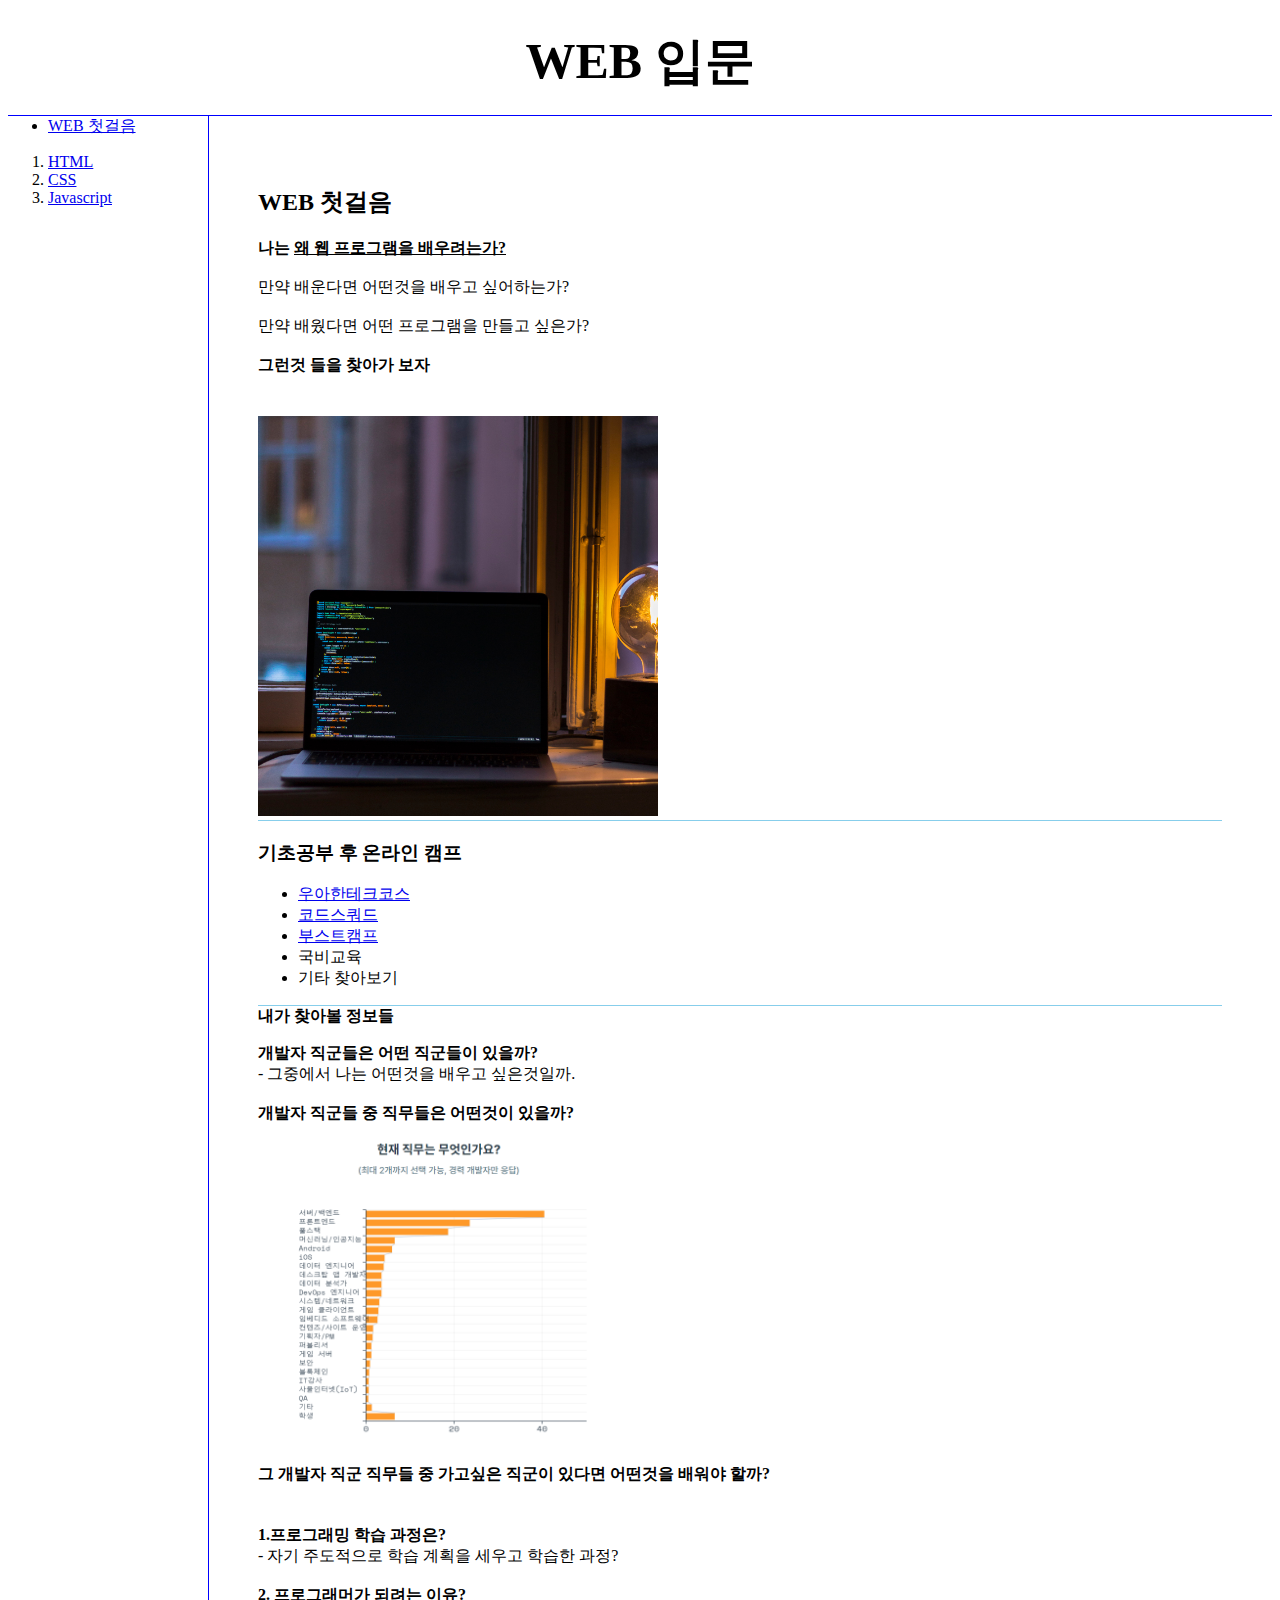
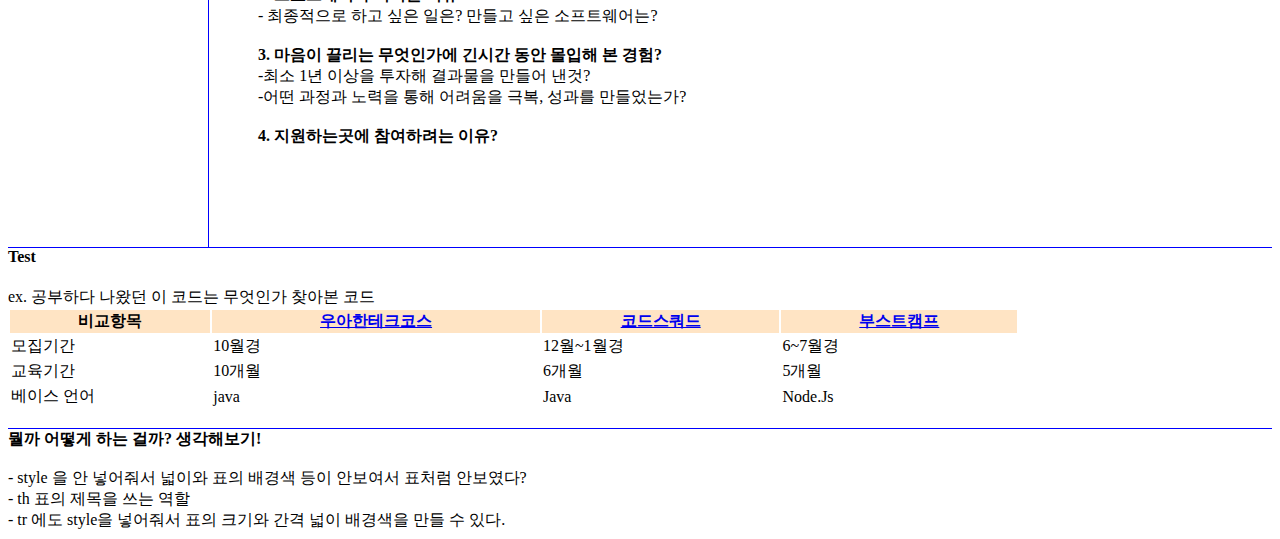
<file: index.html>
<!doctype html>
<html>
<head>
    <title>programmer start</title>
    <meta charset="utf-8">
    <link rel="stylesheet" href="style.css">
</head>
<body>
    <h1> WEB 입문</h1>
<div id="full">    
    <div id="insite">
        <ul>
            <li><a href="index.html"> WEB 첫걸음</a></li>
        </ul>
        <ol>
            <li><a href="2.html"> HTML</a></li>
            <li><a href="3.html"> CSS</a></li>
            <li><a href="4.html"> Javascript</a></li>
        </ol>
    </div>
    <div id="outside">
        <h2>WEB 첫걸음</h2>
        <p style="margin-bottom:40px;"><strong>나는 <u>왜 웹 프로그램을 배우려는가?</u></strong><br/>
        <br/>
        만약 배운다면 어떤것을 배우고 싶어하는가?<br/>
        <br/>
        만약 배웠다면 어떤 프로그램을 만들고 싶은가?<br/>
        <br/>
        <strong>그런것 들을 찾아가 보자</strong></p>
        <img src="coding.jpg" width="400">
        <div id="camp">
            <h3>기초공부 후 온라인 캠프</h3>
            <ul>
                <li><a href="https://woowacourse.github.io/" target="_blank" title="우아한테크코스">우아한테크코스</a></li>
                <li><a href="https://codesquad.kr/" target="_blank" title="코드스쿼드"> 코드스쿼드</a></li>
                <li><a href="https://blog.naver.com/boostcamp_official" target="부스트캠프"> 부스트캠프</a></li>
                <li>국비교육</li>
                <li>기타 찾아보기</li>        
            </ul>
        </div>    
        <strong>내가 찾아볼 정보들</strong>
        <p style="margin-bottom:40px;"> <strong>개발자 직군들은 어떤 직군들이 있을까?</strong><br/>
            - 그중에서 나는 어떤것을 배우고 싶은것일까.<br/>
            <br/>
            <strong>개발자 직군들 중 직무들은 어떤것이 있을까?</strong><br/>
            <img src="jab 직무.png" width="400"><br/>
            <br/>
            <strong>그 개발자 직군 직무들 중 가고싶은 직군이 있다면 어떤것을 배워야 할까?</strong><br/>
        </p>
        <p style="margin-bottom:50px;"><strong>1.프로그래밍 학습 과정은?</strong><br/>
            - 자기 주도적으로 학습 계획을 세우고 학습한 과정?<br/>
            <br/>
            <strong>2. 프로그래머가 되려는 이유?</strong><br/>
            - 최종적으로 하고 싶은 일은? 만들고 싶은 소프트웨어는?<br/>
            <br/>
            <strong>3. 마음이 끌리는 무엇인가에 긴시간 동안 몰입해 본 경험?</strong><br/>
            -최소 1년 이상을 투자해 결과물을 만들어 낸것?<br/>
            -어떤 과정과 노력을 통해 어려움을 극복, 성과를 만들었는가?<br/>
            <br/>
            <strong>4. 지원하는곳에 참여하려는 이유?</strong></p>
    </div>
</div>            
<h4>Test</h4>
ex. 공부하다 나왔던 이 코드는 무엇인가 찾아본 코드
<table style="width:80%">
    <tr style="background-color: bisque;">
        <th style="width:20%;">비교항목</th>
        <th><a href="https://woowacourse.github.io/" target="_blank" title="우아한테크코스">우아한테크코스</a></th>
        <th><a href="https://codesquad.kr/" target="_blank" title="코드스쿼드"> 코드스쿼드</a></th>
        <th><a href="https://blog.naver.com/boostcamp_official" target="부스트캠프"> 부스트캠프</a></th>
    </tr>
    <tr>
        <td>모집기간</td>
        <td>10월경</td>
        <td>12월~1월경</td>
        <td>6~7월경</td>
    </tr>
    <tr>
        <td>교육기간</td>
        <td>10개월</td>
        <td>6개월</td>
        <td>5개월</td>
    </tr>
    <tr>
        <td>베이스 언어</td>
        <td>java</td>
        <td>Java</td>
        <td>Node.Js</td>
    </tr>
</table><br/>
<div id="think">
    <strong>뭘까 어떻게 하는 걸까? 생각해보기!</strong><br/>
    <br/>
    - style 을 안 넣어줘서 넓이와 표의 배경색 등이 안보여서 표처럼 안보였다?<br/>
    - th 표의 제목을 쓰는 역할<br/>
    - tr 에도 style을 넣어줘서 표의 크기와 간격 넓이 배경색을 만들 수 있다.
<div>    
</body>
</html>
</file>
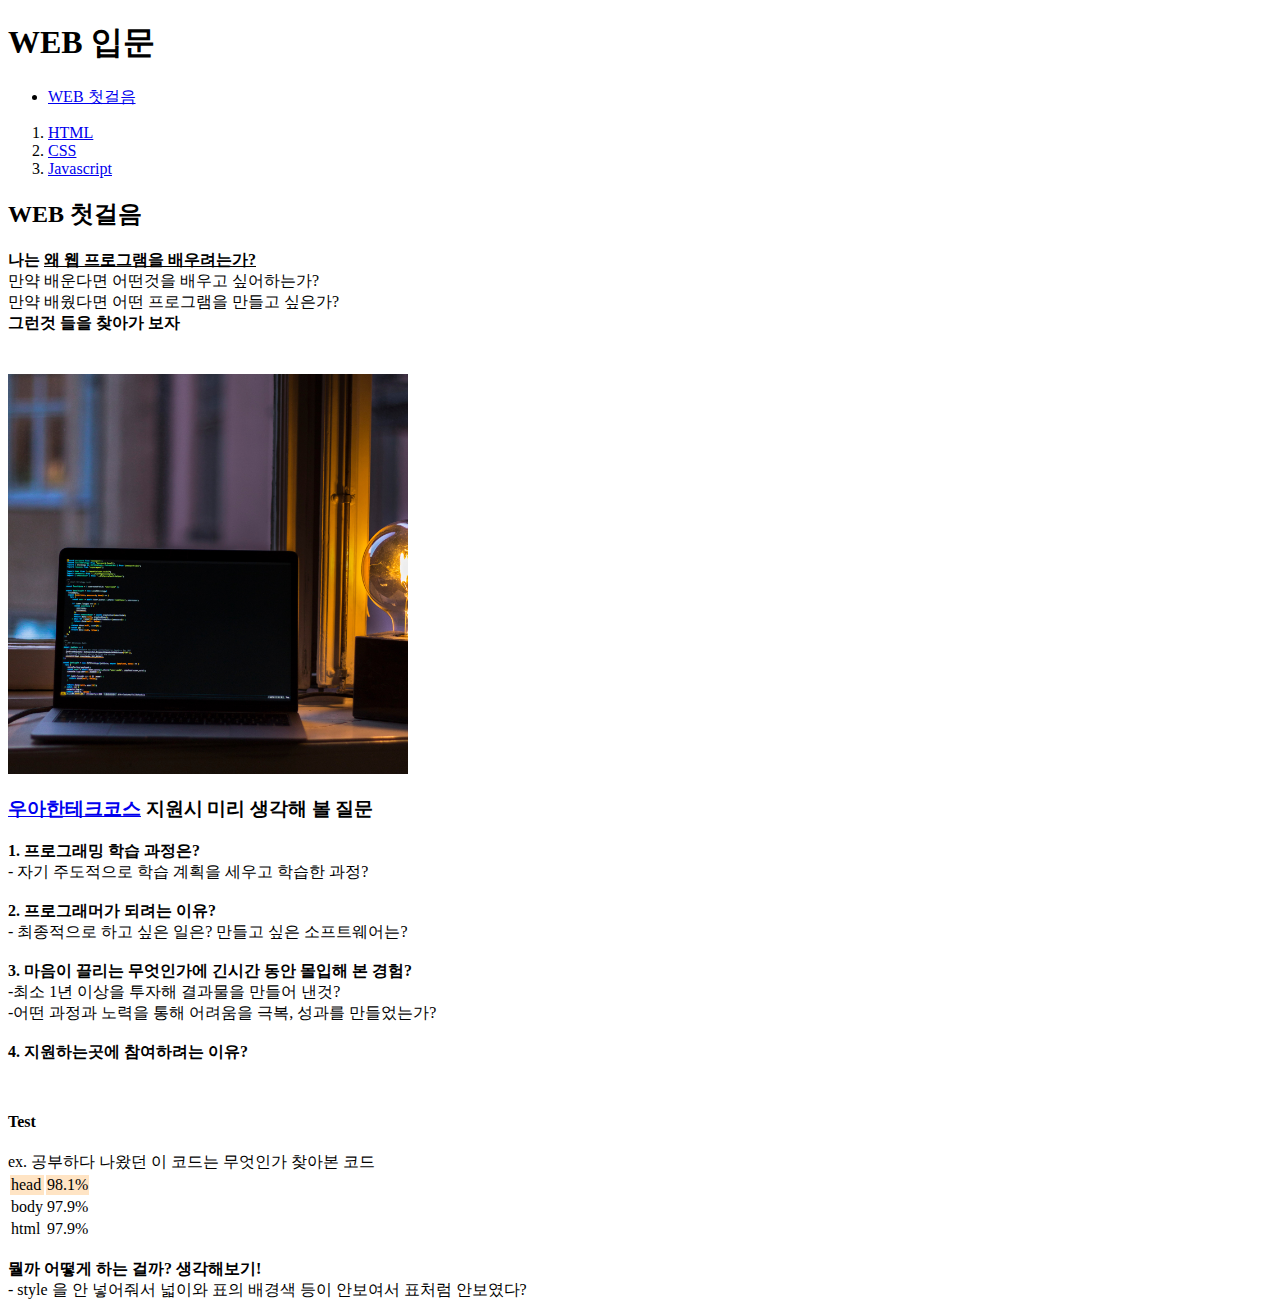
<file: 1.html>
<!doctype html>
<html>
<head>
    <title>WEB 입문1</title>
    <meta charset="utf-8">
</head>
<body>
    <h1> WEB 입문</h1>
<ul>
    <li><a href="1.html"> WEB 첫걸음</a></li>
</ul>
<ol>
    <li><a href="2.html"> HTML</a></li>
    <li><a href="3.html"> CSS</a></li>
    <li><a href="4.html"> Javascript</a></li>
</ol>
<h2>WEB 첫걸음</h2>
<p style="margin-bottom:40px;"><strong>나는 <u>왜 웹 프로그램을 배우려는가?</u></strong><br/>
만약 배운다면 어떤것을 배우고 싶어하는가?<br/>
만약 배웠다면 어떤 프로그램을 만들고 싶은가?<br/>
<strong>그런것 들을 찾아가 보자</strong></p>
<img src="coding.jpg" width="400">
<h3><a href="https://woowacourse.github.io/" target="_blank" title="우아한테크코스"> 우아한테크코스</a> 지원시 미리 생각해 볼 질문 </h3>
<p style="margin-bottom:50px;"><strong>1. 프로그래밍 학습 과정은?</strong><br/>
- 자기 주도적으로 학습 계획을 세우고 학습한 과정?<br/>
<br/>
<strong>2. 프로그래머가 되려는 이유?</strong><br/>
- 최종적으로 하고 싶은 일은? 만들고 싶은 소프트웨어는?<br/>
<br/>
<strong>3. 마음이 끌리는 무엇인가에 긴시간 동안 몰입해 본 경험?</strong><br/>
-최소 1년 이상을 투자해 결과물을 만들어 낸것?<br/>
-어떤 과정과 노력을 통해 어려움을 극복, 성과를 만들었는가?<br/>
<br/>
<strong>4. 지원하는곳에 참여하려는 이유?</strong></p>
<h4>Test</h4>
ex. 공부하다 나왔던 이 코드는 무엇인가 찾아본 코드
<table style="width:400;">
    <tr style="background-color: bisque;">
        <td>head</td>
        <td>98.1%</td>
    </tr>
    <tr>
        <td>body</td>
        <td>97.9%</td>
    </tr>
    <tr>
        <td>html</td>
        <td>97.9%</td>
    </tr>
</table><br/>
<strong>뭘까 어떻게 하는 걸까? 생각해보기!</strong><br/>
 - style 을 안 넣어줘서 넓이와 표의 배경색 등이 안보여서 표처럼 안보였다?
</body>
</html>
</file>
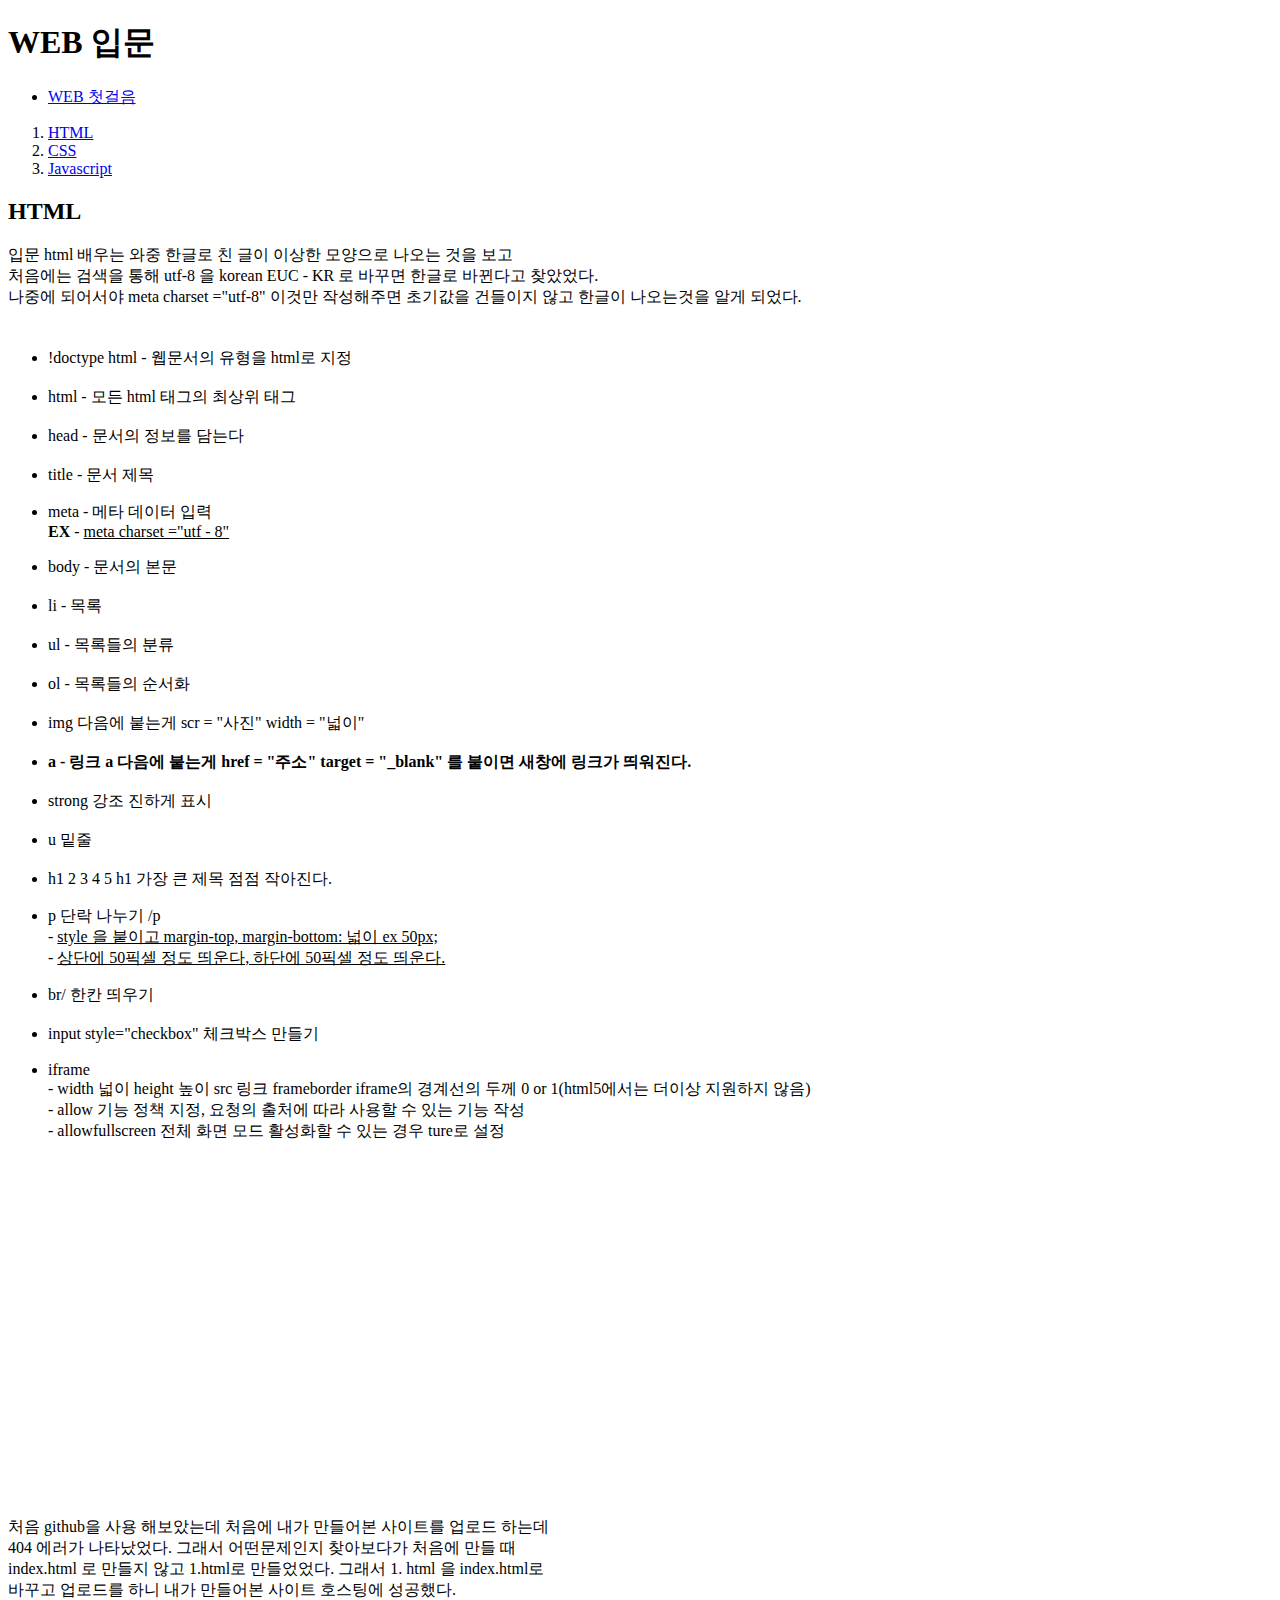
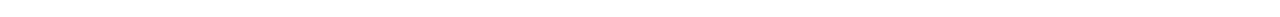
<file: 2.html>
<!doctype html>
<html>
<head>
    <title>web 입문1 - html</title>
    <meta charset="utf-8">
</head>
<body>
    <h1> WEB 입문 </h1>
<ul>
    <li><a href="index.html"> WEB 첫걸음</a></li>
</ul>
<ol>
    <li><a href="2.html"> HTML</a></li>
    <li><a href="3.html"> CSS</a></li>
    <li><a href="4.html"> Javascript</a></li>
</ol>
<h2>HTML</h2>
<p style="margin-bottom:40px;">
입문 html 배우는 와중 한글로 친 글이 이상한 모양으로 나오는 것을 보고<br/> 
처음에는 검색을 통해 utf-8  을 korean EUC - KR 로 바꾸면 한글로 바뀐다고 찾았었다.<br/> 
나중에 되어서야 meta charset ="utf-8" 이것만 작성해주면 초기값을 건들이지 않고 한글이 나오는것을 알게 되었다.<br/>
</p>
<ul>
    <li>!doctype html - 웹문서의 유형을 html로 지정</li><br/>
    <li>html - 모든 html 태그의 최상위 태그</li><br/>
    <li>head - 문서의 정보를 담는다</li><br/>
    <li>title - 문서 제목</li>
<p>
    <li>meta - 메타 데이터 입력</li>
    <strong>EX</strong> - <u>meta charset ="utf - 8"</u>
</p>
    <li>body - 문서의 본문</li><br/>
    <li>li - 목록</li><br/>
    <li>ul - 목록들의 분류</li><br/>
    <li>ol - 목록들의 순서화</li><br/>
    <li>img 다음에 붙는게 scr = "사진" width = "넓이"</li><br/>
    <li><strong>a - 링크 a 다음에 붙는게 href = "주소" target = "_blank" 를 붙이면 새창에 링크가 띄워진다.</strong></li><br/>
    <li>strong 강조 진하게 표시</li><br/>
    <li>u 밑줄</li><br/>
    <li>h1 2 3 4 5 h1 가장 큰 제목 점점 작아진다.</li>
<p><li>p 단락 나누기 /p </li>
    - <u>style 을 붙이고 margin-top, margin-bottom: 넓이 ex 50px;<br/></u>
    - <u>상단에 50픽셀 정도 띄운다, 하단에 50픽셀 정도 띄운다.</u>
</p>  
    <li>br/ 한칸 띄우기</li><br/>
    <li> input style="checkbox" 체크박스 만들기</li>
<p><li> iframe </li>
    - width 넓이 height 높이 src 링크 frameborder iframe의 경계선의 두께 0 or 1(html5에서는 더이상 지원하지 않음)<br/>
    - allow 기능 정책 지정, 요청의 출처에 따라 사용할 수 있는 기능 작성<br/>
    - allowfullscreen 전체 화면 모드 활성화할 수 있는 경우 ture로 설정
</p>
<p>
    <iframe width="560" height="315" 
    src="https://www.youtube.com/embed/7T7r_oSp0SE" 
    title="YouTube video player" frameborder="0" 
    allow="accelerometer; autoplay; clipboard-write; encrypted-media; gyroscope; picture-in-picture; web-share" 
    allowfullscreen></iframe>
</p>
</ul>
<p style="margin-top:40px;">
처음 github을 사용 해보았는데 처음에 내가 만들어본 사이트를 업로드 하는데<br/>
404 에러가 나타났었다. 그래서 어떤문제인지 찾아보다가 처음에 만들 때<br/>
index.html 로 만들지 않고 1.html로 만들었었다. 그래서 1. html 을 index.html로<br/>
바꾸고 업로드를 하니 내가 만들어본 사이트 호스팅에 성공했다.
</p>
</body>
</html>
</file>
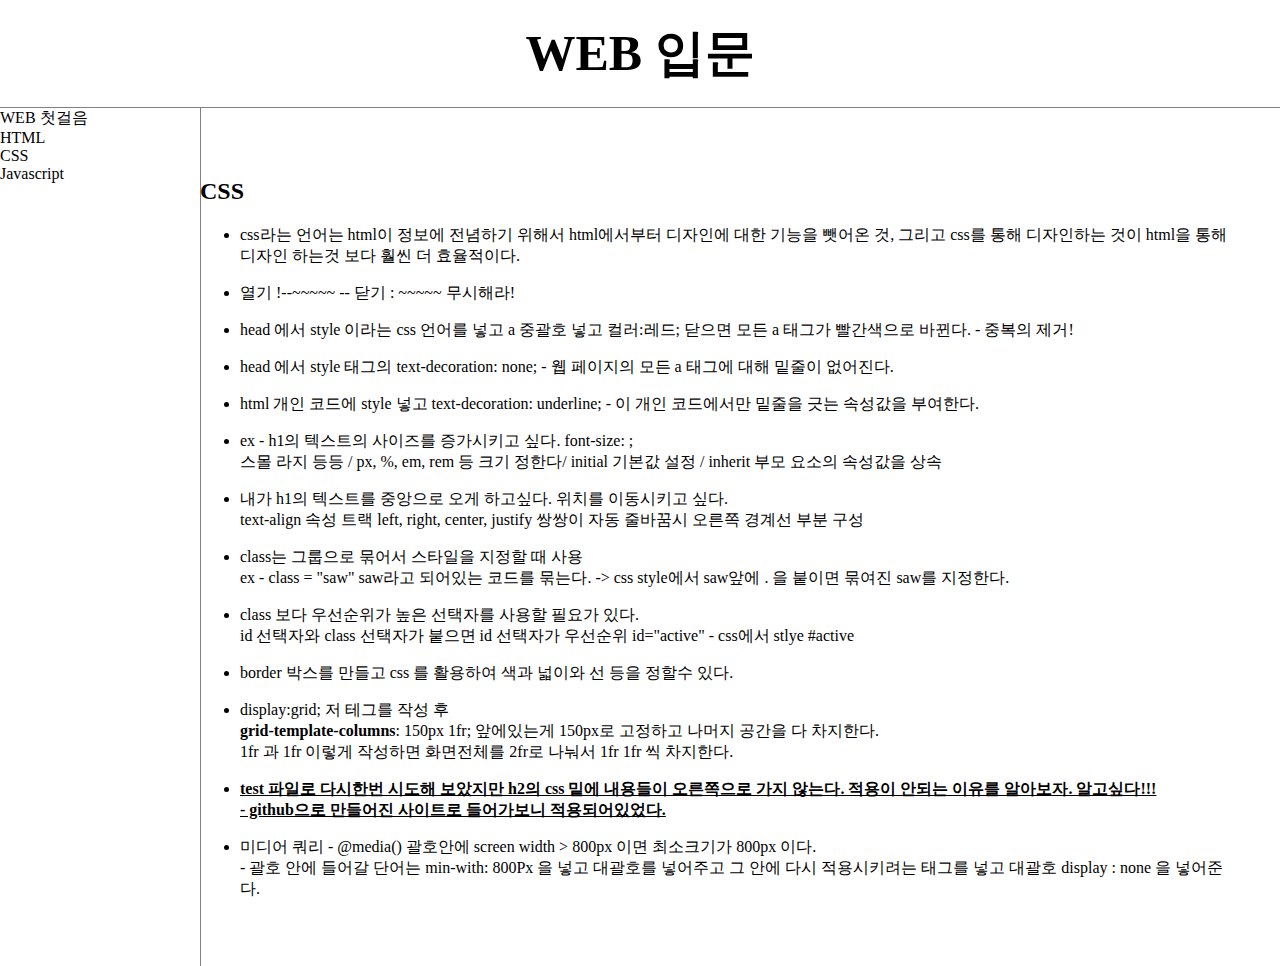
<file: 3.html>
<!doctype html>
<html>
<head>
    <title>web 입문1 - css</title>
    <meta charset="utf-8">
    <link rel="stylesheet" href="cssstyle.css">
</head>
<body>
    <h1> WEB 입문 </h1>   
<div id="grid">
        <ol style="padding: 0;">
            <li><a href="index.html"> WEB 첫걸음</a></li>
            <li><a href="2.html"> HTML</a></li>
            <li><a href="3.html"> CSS</a></li>
            <li><a href="4.html"> Javascript</a></li>
        </ol>   
    <!--
    <h1> WEB 입문 </h1>
    <ul>
        <li><a href="index.html"> WEB 첫걸음</a></li>
    </ul>
    <ol>
        <li><a href="2.html"> HTML</a></li>
        <li><a href="3.html"> CSS</a></li>
        <li><a href="4.html"> Javascript</a></li>
    </ol>
    -->
    <div id="css">    
        <h2>CSS</h2>
        <!--
            a {                            // Selector 선택자 
                    color:black;            // Declaration 선언 효과
                    text-decoration: none;  // Declaration 에서 color는 속성 property
                }                           //                  red는 속성값 property Value
        -->
        <p>
            <ul>
                <li>
                    <p><div>
                    css라는 언어는 html이 정보에 전념하기 위해서
                    html에서부터 디자인에 대한 기능을 뺏어온 것,
                    그리고 css를 통해 디자인하는 것이 html을 통해 디자인 하는것 보다 훨씬 더 효율적이다.
                    </div></p>
                </li>    
                <li>
                    <p><div>열기 !--~~~~~ -- 닫기 : ~~~~~ 무시해라!</div></p>
                </li>
                <li>
                    <p><div>head 에서 style 이라는 css 언어를 넣고 a 중괄호 넣고 컬러:레드; 닫으면 모든 a 태그가 빨간색으로 바뀐다.
                    - 중복의 제거!</div></p>
                </li> 
                <li>
                    <p><div>head 에서 style 태그의 text-decoration: none; - 웹 페이지의 모든 a 태그에 대해 밑줄이 없어진다.</div></p>
                </li>
                <li>
                    <p><div> html 개인 코드에 style 넣고 text-decoration: underline; - 이 개인 코드에서만 밑줄을 긋는 속성값을 부여한다.</div></p>
                </li>
                <li>
                    <p><div>ex - h1의 텍스트의 사이즈를 증가시키고 싶다. font-size: ;<br/>
                        스몰 라지 등등 / px, %, em, rem 등 크기 정한다/ initial 기본값 설정 / inherit 부모 요소의 속성값을 상속</div></p>
                </li>
                <li>
                    <p><div>내가 h1의 텍스트를 중앙으로 오게 하고싶다. 위치를 이동시키고 싶다.</div>
                    text-align 속성 트랙 left, right, center, justify 쌍쌍이 자동 줄바꿈시 오른쪽 경계선 부분 구성</p> 
                </li>
                <!--
                    align 정렬하다.
                -->
                <li>
                    <p><div>class는 그룹으로 묶어서 스타일을 지정할 때 사용<br/>
                        ex - class = "saw" saw라고 되어있는 코드를 묶는다. -> css style에서 saw앞에 . 을 붙이면 묶여진 saw를 지정한다.</div></p>
                </li>
        <!--
            class 로인해 여러개의 .saw, .active ... 선택자를 통해 하나의 태그를 공동으로 제어가능
        <ol>
            <li><a href="2.html" class="saw"> HTML</a></li>
            <li><a href="3.html" class="saw active"> CSS</a></li>
            <li><a href="4.html"> Javascript</a></li>
        </ol>
            하지만 saw보다 active가 나중에 나오므로 순서를 바꾼다면 빨간색이 회색인 된다.
            보다 가까이 있는 명령이 더 큰 영향력을 가진다.

            태그선택자< class선택자 < id선택자 영향력이 크다.
            만약 전부 같은 선택자라면 가장 마지막의 선택자가 우선순위가 높다.

            id 선택자는 하나의 문서에 고유한 id 하나만 사용가능
        -->      
                <li>
                    <p><div>class 보다 우선순위가 높은 선택자를 사용할 필요가 있다.<br/>
                        id 선택자와 class 선택자가 붙으면 id 선택자가 우선순위 id="active" - css에서 stlye #active</div></p>
                </li>
                <li>
                    <p><div> border 박스를 만들고 css 를 활용하여 색과 넓이와 선 등을 정할수 있다.</div></p>
                </li>
                <li>
                    <p><div> display:grid; 저 테그를 작성 후 <br/>
                        <strong>grid-template-columns</strong>: 150px 1fr; 앞에있는게 150px로 고정하고 나머지 공간을 다 차지한다.<br/>
                        1fr 과 1fr 이렇게 작성하면 화면전체를 2fr로 나눠서 1fr 1fr 씩 차지한다.</div></p>
                </li>
                <li>
                    <p><div><strong><u>test 파일로 다시한번 시도해 보았지만 h2의 css 밑에 내용들이 오른쪽으로 가지 않는다. 적용이 안되는 이유를 알아보자. 알고싶다!!!<br/>
                        - github으로 만들어진 사이트로 들어가보니 적용되어있었다.
                    </u></strong></div></p>
                </li>
                <li>
                    <p><div> 미디어 쿼리 - @media() 괄호안에 screen width > 800px 이면 최소크기가 800px 이다.<br/>
                        - 괄호 안에 들어갈 단어는 min-with: 800Px 을 넣고 대괄호를 넣어주고 그 안에 다시 적용시키려는 태그를 넣고 대괄호 display : none 을 넣어준다.</div></p>
                </li>
        <!--
            h1 {
                font-size: 50px;
                ext-align: center;
                padding: 10px;
                margin: 20px;
            }
                padding - 테두리와 h1의 텍스트 사이의 간격/ 박스 모델 보더와 안쪽의 텍스트인 콘텐츠 사이 간격
                margin - 테그와 테그 사이의 간격/ 박스 보델 보더의 바깥쪽 간격
        -->
        
        <!--
            h1, a{
                border: yellow solid 2px;
            }

                inline element 자기 자신부피 크기만큼 부분을 사용하는 테그
                inline 을 block level 로 바꾸려면 - display: block; 을 추가해주면 inline이 block 으로 바뀐다.
                태그들을 안보이게 하고싶으면 display: none을 사용해주면 사라진다.

                block level element - 화면 전체를 사용하는 테그
                block level을 inline 로 바꾸려면 - display:inline; 을 추가해주면 block 이 inline 으로 바뀐다.
        -->    
            </ul>
        </p>
    </div>
</div>            
</body>
</html>
</file>
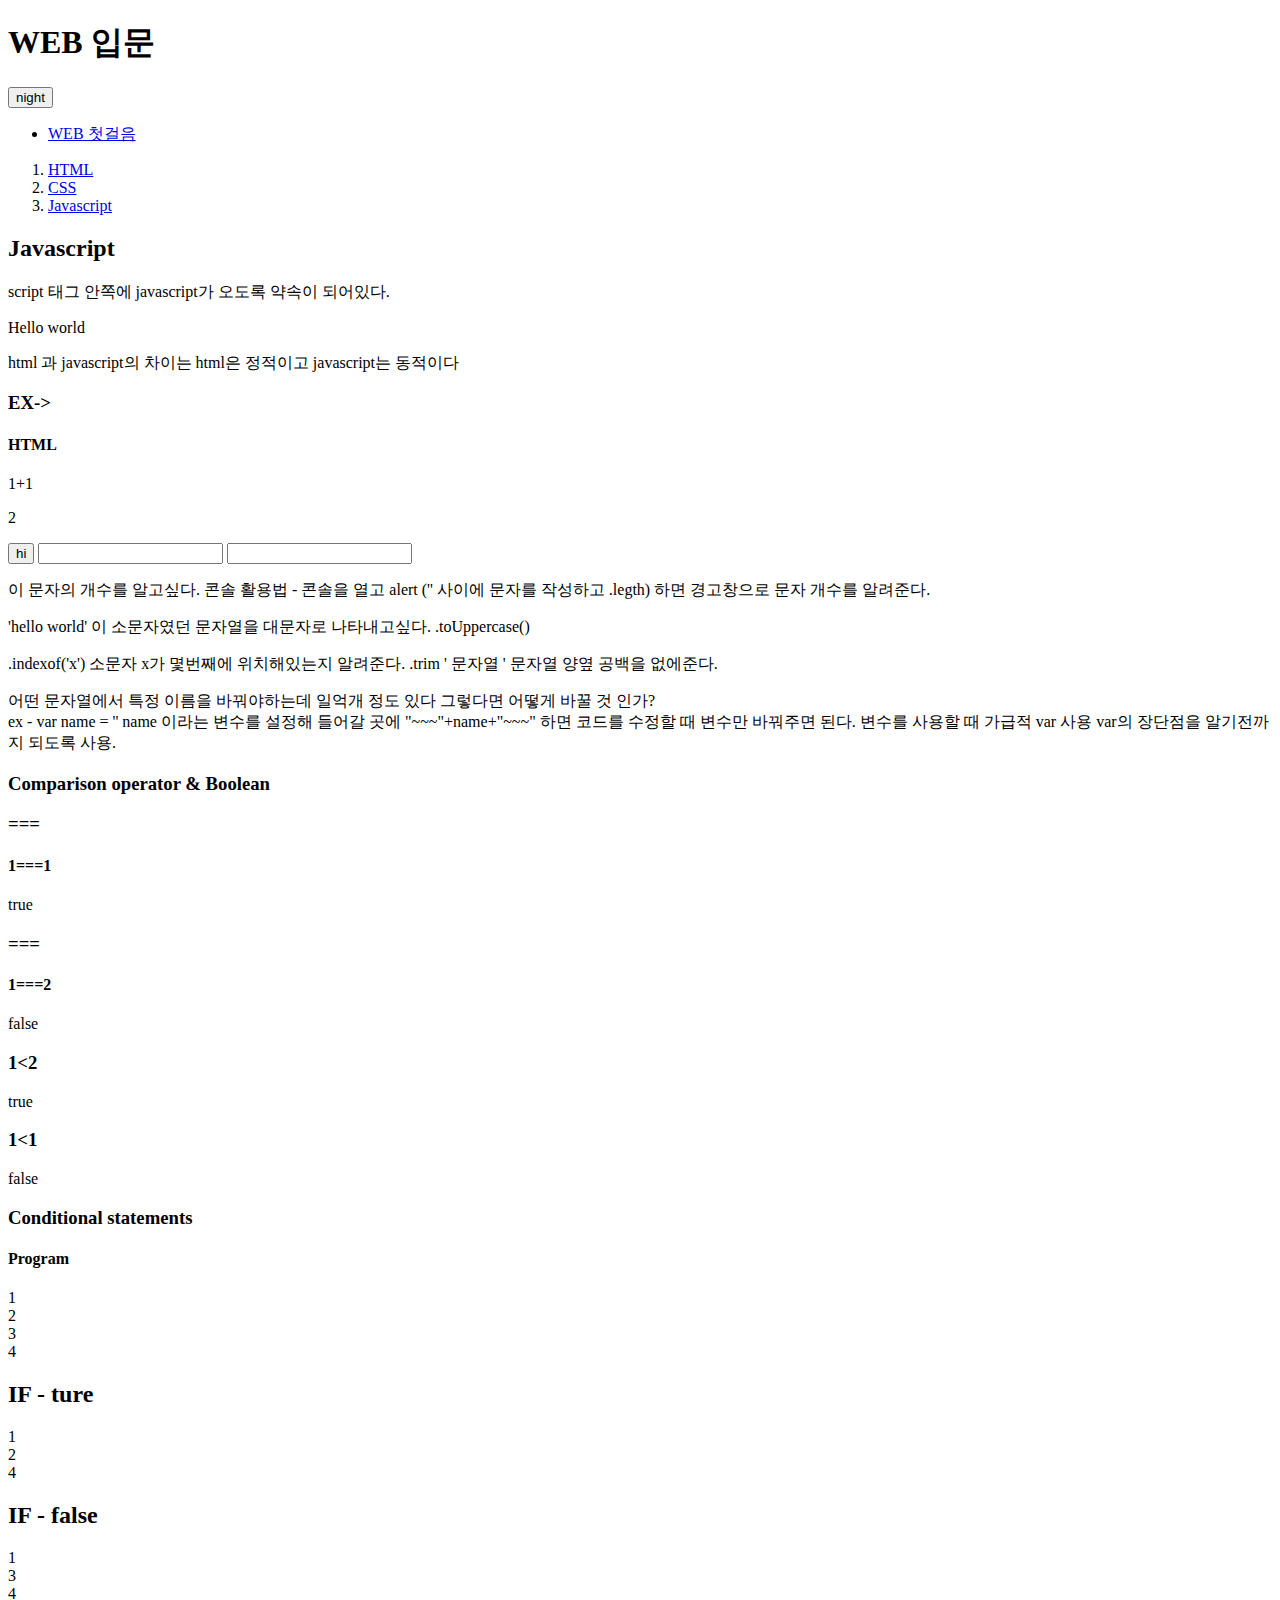
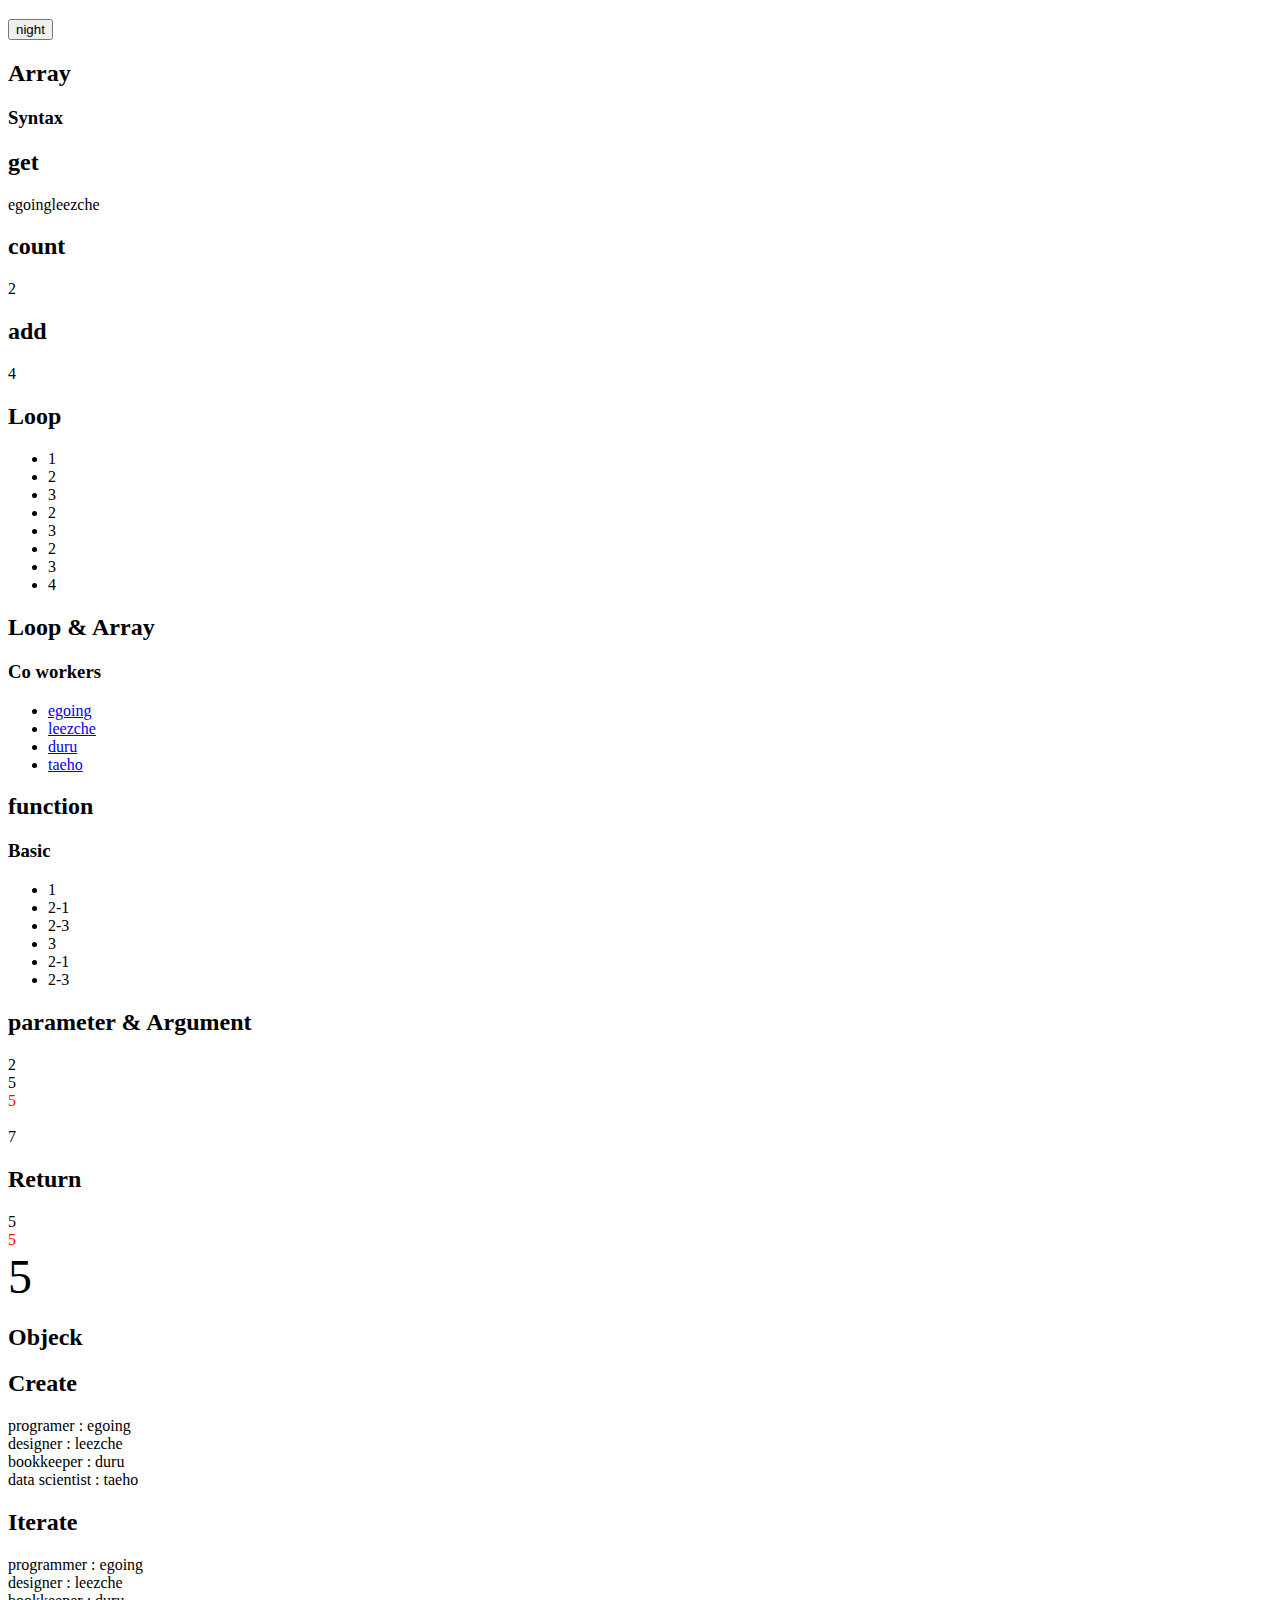
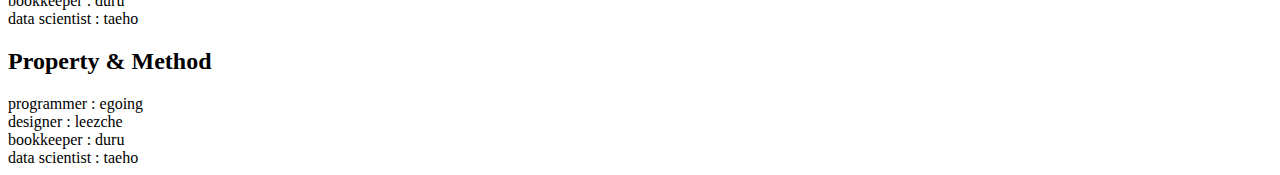
<file: 4.html>
<!doctype html>
<html>
<head>
    <title>web 입문1 - Javascript</title>
    <meta charset="utf-8">
    <script src="https://ajax.googleapis.com/ajax/libs/jquery/3.7.1/jquery.min.js"></script>
    <script src="colors.js"></script>
</head>
<body>
    <h1> WEB 입문 </h1>
<!-- 
    <input type="button" value="night" onclick="
    document.querySelector('body').style.backgroundColor='black';
    document.querySelector('body').style.color='white';
    ">
    <input type="button" value="day" onclick="
    document.querySelector('body').style.backgroundColor='white';
    document.querySelector('body').style.color='black';
    ">
-->

<!--    
    <input id="night_day" type="button" value="night" onclick="
        if (document.querySelector('#night_day').value === 'night'){
            document.querySelector('body').style.backgroundColor='black';
            document.querySelector('body').style.color='white';
            document.querySelector('#night_day').value = 'day';
        } else { 
            document.querySelector('body').style.backgroundColor='white';
            document.querySelector('body').style.color='black';
            document.querySelector('#night_day').value = 'night';
        }
    ">
-->
<!--
    *************************
    리팩토링, 중복의 제거

    [목적] 리팩토링(ReFactoring. 다시 공장. 코드의 비효율적인 것을 제거하는 것. 
    중복코드를 개선하는 등 코드를 깔끔히 정리해주는 것.)을 통해 코드의 중복을 제거한다.

    cf) ctrl+D를 누르면 같은 문자열을 중복 선택해준다. (하나씩 추가되는 형태)
    Ctrl+Shift+L을 누르면 커서가 위치된 문자열을 전부 선택해 준다
    *************************
-->
    <input id = "night_day" type="button" value="night" onclick="
           nightDayHandler(this);
        ">
<ul>
    <li><a href="index.html"> WEB 첫걸음</a></li>
</ul>
<ol>
    <li><a href="2.html"> HTML</a></li>
    <li><a href="3.html"> CSS</a></li>
    <li><a href="4.html"> Javascript</a></li>
</ol>
    <h2>Javascript</h2>
<p>
    <div> script 태그 안쪽에 javascript가 오도록 약속이 되어있다.</div>
</p>
    <script>
        document.write("Hello world"); // document.write 자바스크립트 사용시 태그
    </script>
<p>
    <div>html 과 javascript의 차이는 html은 정적이고 javascript는 동적이다</div>
</p>
    <h3>EX-></h3>
        <h4>HTML</h4>
            <div>1+1</div>
    <p>    
        <script>
            document.write(1+1);
        </script>
    </p>
<p>
    <input type="button" value="hi" onclick="alert('hi')">
    <!-- button안에 글을 넣고 싶다 value 태그 활용, alert 경고창 이벤트 발생  -->
    <input type="text" onchange="alert('changed')">
    <input type="text" onkeydown="alert('key down!')"> 
</p>
<p>
    <div> 이 문자의 개수를 알고싶다. 콘솔 활용법 - 콘솔을 열고 alert ('' 사이에 문자를 작성하고 .legth) 하면 경고창으로 문자 개수를 알려준다.</div>
</p>
<p>
    <div> 'hello world' 이 소문자였던 문자열을 대문자로 나타내고싶다. .toUppercase()</div>
    <!--javascript string 검색해서 모질라가  운영하는 웹페이지에 들어가 보면 string(문자열)의 예제들이 있다.-->
</p>
<p>
    <div> .indexof('x') 소문자 x가 몇번째에 위치해있는지 알려준다. .trim '  문자열  ' 문자열 양옆 공백을 없에준다.</div>
</p>
<p>
    <div> 어떤 문자열에서 특정 이름을 바꿔야하는데 일억개 정도 있다 그렇다면 어떻게 바꿀 것 인가?<br/>
        ex - var name = '' name 이라는 변수를 설정해 들어갈 곳에 "~~~"+name+"~~~" 하면 코드를 수정할 때 변수만 바꿔주면 된다. 변수를 사용할 때 가급적 var 사용 var의 장단점을 알기전까지 되도록 사용. 
    </div>
</p>
<p>
    <h3>Comparison operator & Boolean</h3>
    <!--비교연산자와 블리언-->
    <h3>===</h3>
    <h4>1===1</h4>
    <script>
        document.write(1===1);
    </script>
    
    <h3>===</h3>
    <h4>1===2</h4>
    <script>
        document.write(1===2);
    </script>

    <h3>1&lt;2</h3> <!-- &lt; = < -->
    <script>
        document.write(1<2);
    </script>

    <h3>1&lt;1</h3> <!-- &lt; = < -->
    <script>
        document.write(1<1);
    </script>
</p>
<p>
    <h3>Conditional statements</h3> 
    <!--조건문-->
    <h4>Program</h4>
    <script>
        document.write("1<br>");
        document.write("2<br>");
        document.write("3<br>");
        document.write("4<br>"); // 순서에 따라 실행된다.
    </script>
    <h2>IF - ture</h2>
    <script>
        document.write("1<br>");
        if(true){
            document.write("2<br>");
        }   else {
            document.write("3<br>");
        }
        document.write("4<br>");
    </script>

    <h2>IF - false</h2>
    <script>
        document.write("1<br>");
        if(false){
            document.write("2<br>");
        }   else {
            document.write("3<br>");
        }
        document.write("4<br>"); // 조건문의 형식
    </script>
</p>
<input id = "night_day" type="button" value="night" onclick="
            nightDayHandler(this);
        ">
    <h2>Array</h2>
    <h3>Syntax</h3> <!--문법-->
    <script>
        var coworkers = ["egoing","leezche"]; // coworkers라는 변수에 배열이라는 [] 새로운 데이터 타입이 담김.
    </script>
    
    <h2>get</h2> <!--가져오는 방법-->
    <script>
        document.write(coworkers[0]); // 첫번째자리의 값은 0번 = index 0번 = egoing
        document.write(coworkers[1]); 
    </script>
    
    <h2>count</h2>
    <script>
        document.write(coworkers.length);
    </script>

    <h2>add</h2>
    <script>
        coworkers.push('duru'); // coworkers 동료들
        coworkers.push('taeho');
    </script>
    <script>
        document.write(coworkers.length);
    </script>
    
    <h2>Loop</h2>
    <ul>
    <script>
        document.write('<li>1</li>');
        var i = 0;
        while(i < 3){
            document.write('<li>2</li>');
            document.write('<li>3</li>');
            i = i + 1;
        }
        document.write('<li>4</li>');
    </script>
    </ul>

    <h2>Loop & Array</h2>
    <script>
        var coworkers = ['egoing','leezche','duru','taeho'];
    </script>
    <h3>Co workers</h3>
    <ul>
        <script>
            var i = 0;
            while(i < coworkers.length){
                document.write('<li><a href="http://a.com/'+coworkers[i]+'">'+coworkers[i]+'</a></li>');
                i = i + 1;
            }
        </script>
    </ul>

    <h2>function</h2>
    <h3>Basic</h3>
    <ul>
        <script>
            function two(){
                document.write('<li>2-1</li>');
                document.write('<li>2-3</li>');
            }
            document.write('<li>1</li>');
            two();
            document.write('<li>3</li>');
            two();
        </script>
    </ul>

    <h2> parameter & Argument</h2> 
    <!--함수는 입력과 출력으로 이루어짐 
        입력에 해당 parameter 매개변수 argument 인자
        출력에 해당 return -->
    <script>
        function onePlusone(){
            document.write(1+1+'<br>');
        }
        onePlusone();
        function sum(left,right){ // 인자를 받아서 함수안으로 매개해주는 변수 left, right = 매개변수 
            document.write(left+right+'<br>');
        }
        function sumColorRed(left,right){
            document.write('<div style = "color:red">'+(left+right)+'</div><br>');
            //write 메서드가 파라미터를 문자열로 보느냐 숫자로 보느냐의 문제인것 같은데 괄호 넣어주어서 문자열인지 number형인지 확실하게 해주시면 되는듯 합니다.(left+ right)    
        }   // number + string = string은 맞으나, '같은 연산 순위이면 왼쪽부터' 원칙에 의해, string + number + number + string은 ((string + number) + number) + string의 순서로 연산됩니다.
            //<div~>' + 2 + 3 + '</div>' => 'div~>2' + 3 + '</div>' => '<div~>23' + '</div>' => '<div~>23</div>'
        sum(2,3); // 2,3 = argument 인자
        sumColorRed(2,3);
        sum(3,4); // 3,4 = argument 인자
    </script>

    <h2>Return</h2>
    <script>
        function sum2(left, right){
            return left+right;    
        }
        document.write(sum2(2,3)+'<br>');
        document.write('<div style = "color:red">'+sum2(2,3)+'</div>');
        document.write('<div style = "font-size:3rem">'+sum2(2,3)+'</div>');
    </script>

    <h2>Objeck</h2>
    <h2>Create</h2>
    <script>
        var coworkers = {
            "programmer":"egoing", // egoing 이라는 정보를 프로그래머라는 딱지를 붙여서 저장
            "designer":"leezche"  // leezche 라는 정보를 디자이너라는 딱지를 붙여서 저장
        };
        document.write("programer : "+coworkers.programmer+"<br>");
        document.write("designer : "+coworkers.designer+"<br>");
        coworkers.bookkeeper = "duru";
        document.write("bookkeeper : "+coworkers.bookkeeper+"<br>");
        coworkers["data scientist"] = "taeho"; // data scientist 처럼 띄어씌기가 들어간다면 . 대신 ["~~~"] 넣어주면 된다.
        document.write("data scientist : "+coworkers['data scientist']+"<br>");
    </script>

    <h2>Iterate</h2> <!--반복하다-->
    <script>
        for(var key in coworkers){ // key 가져오고싶은 정보에 도달할 수 있는 열쇠. 배열에서는 순서대로 정리정돈 되어있기 때문에 index 라는 표현으로 사용
            document.write(key+' : '+coworkers[key]+'<br>');
        }
    </script>
    <h2>Property & Method</h2>
    <script>
        coworkers.showAll = function(){
            for(var key in this){
                if(key!=="showAll"){
                document.write(key+' : '+this[key]+'<br>');
                }
            } // if( key!=="showAll") 여기 boolean 에서 !== 는 showAll이 아니라면, { } 이 값들을 출력해라라는 뜻
        } // function showAll(){} 과 같은것
        coworkers.showAll();
    </script>
</body>
</html>
</file>
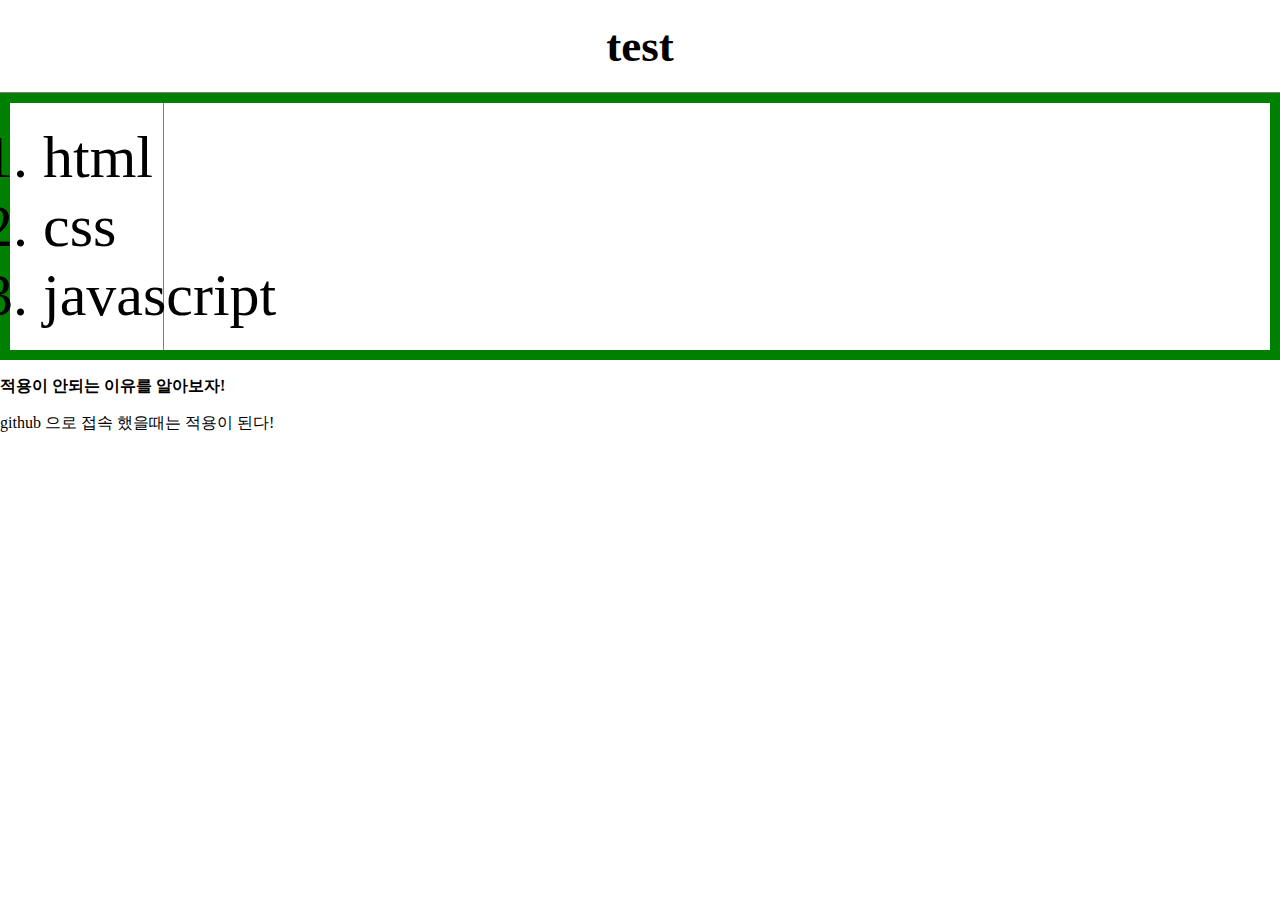
<file: test.html>
<!doctype html>
<html>
    <head>
        <title>test</title>
        <meta charset="utf-8">
        <style>
            #css{
                padding-left: 25px;
            }
            #grid {
                display:grid;
                grid-template-columns: 150px 1fr;
            }
            body{
                margin: 0;
            }
            h1{
                font-size: 45px;
                text-align: center;
                border-bottom: 1px solid gray;
                margin: 0;
                padding: 20px;
            }
            #grid ol{
                border-right: 1px solid gray;
                width: 100px;
                margin: 0;
                padding: 20px;
                padding-left: 33px;
            }
            div {
                border: 10px solid green;
                font-size: 60px;
            }
            @media(min-width:800px){
                div{
                    display: none;
                }
            }
        </style>    
    </head>
    <body>
        <h1>test</h1>
        <div id ="grid">
            <ol>
                <li>html</li>
                <li>css</li>
                <li>javascript</li>
            </ol>    
        <div id="css">
            <h2>css</h2>
            <p>
                나눠지는지 확인용
            </p>
        </div>
        </div>
        <p>
            <strong>적용이 안되는 이유를 알아보자!</strong>
        </p>
        <p>
            github 으로 접속 했을때는 적용이 된다!
        <p>               
    </body>
</html>
</file>
<file: style.css>
h1{
    font-size: 50px;
    text-align: center;
    border-bottom: 1px solid blue;
    margin: 0; padding: 20px;
}
#insite{
    border-right: 1px solid blue;
    width: 200px;
}
#insite > ul{
    margin-top: 0;
}
#full{
    display:grid;
    grid-template-columns: 200px 1fr;
}
#outside {
    padding:50px;
}
#camp{
    border-top: 1px double skyblue;
    border-bottom: 1px double skyblue;
}
h4{
    border-top: 1px solid blue;
    margin-top: 0;
}
#think{
    border-top: 1px solid blue;
}
@media(max-width:700px){
        h1{
            border-bottom: 1px solid red;
    }
        #insite{
            border-bottom: 1px solid red;
            border-right: 1px solid red;
    }
        #full{
            display: block;
    }
        #camp{
        border-top: none;
        border-bottom: none;
    }
        h4{
        border-top: none;
    }   
        #think{
        border-top: none;
    }
}
</file>
<file: cssstyle.css>
body{
    margin: 0;
}
a {
    color:black;
    text-decoration: none;            
}
h1 {
   font-size: 50px;
   text-align: center;
   border-bottom: 1px solid gray;
   margin:0; padding: 20px;
}
#grid ol {
    border-right: 1px solid gray;
    width: 200px;
    padding: 20px;
    margin: 0;
}
#grid{
    display: grid;
    grid-template-columns: 150px 1fr;
}
#css{
    padding: 50px;
}
@media(max-width:800px){
    #grid{
        display: block;
    }
    #grid ol{
        border-right:none;
    }
    h1{
        border-bottom:none;
    }
}
</file>
